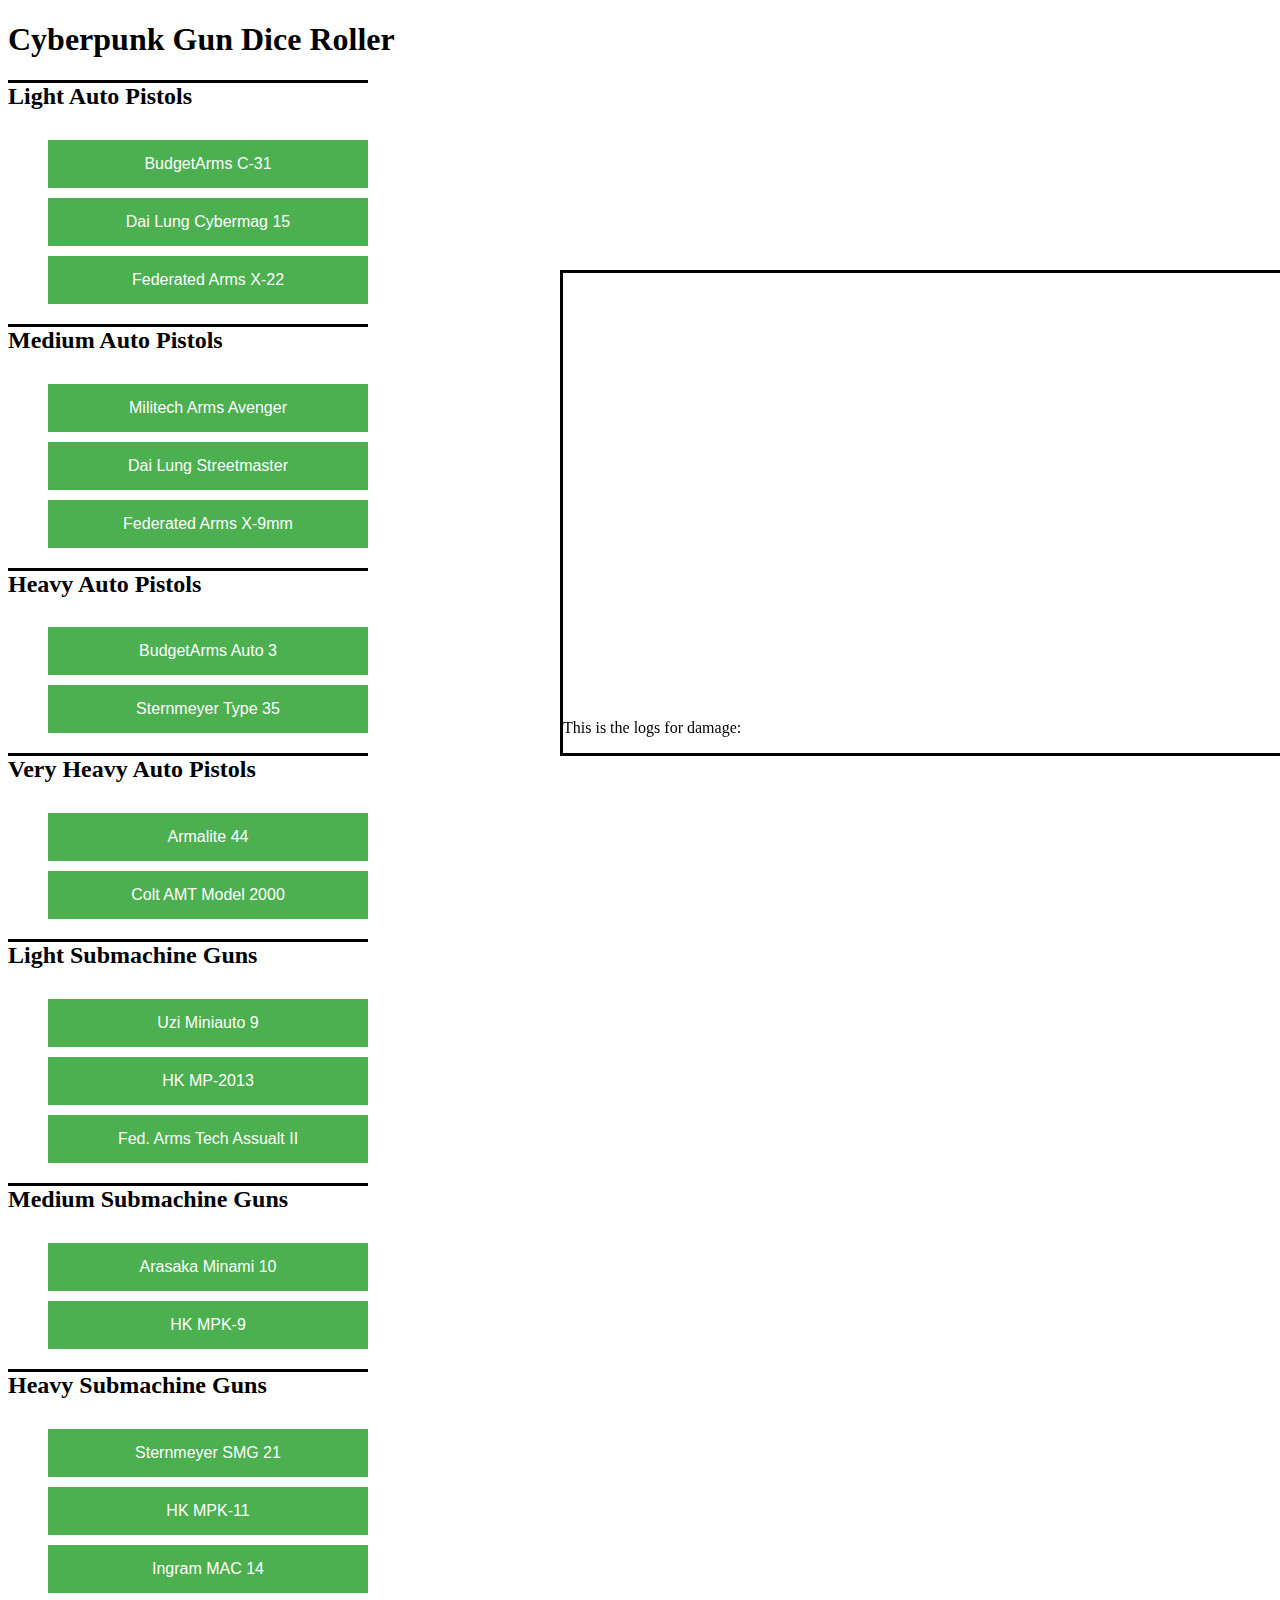
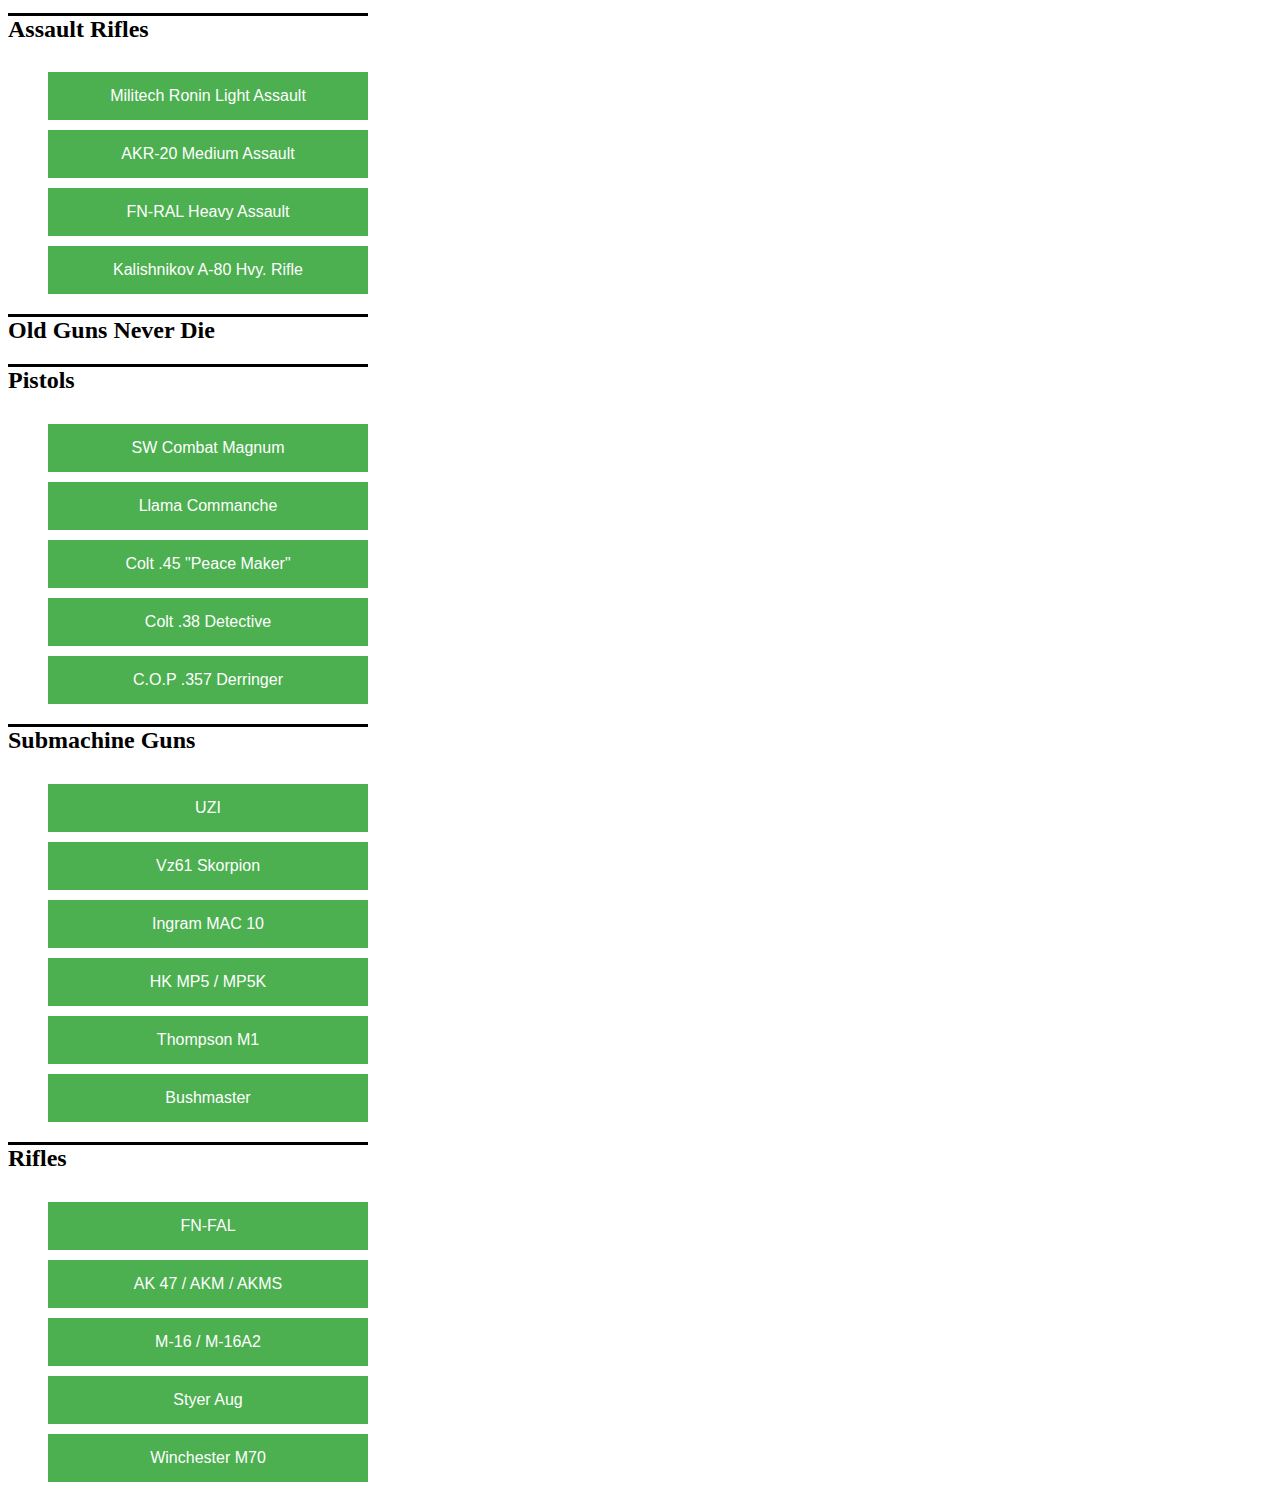
<file: cyberpunk.html>
<!doctype html>
<html lang="en">
<head>
    <meta charset="utf-8">
    <meta name="viewport" content="width=device-width, initial-scale=1">
    <title>AnalogVideo's Cyberpunk Auto Roller</title>
    <link rel="stylesheet" href="cyberpunkStyle.css">
    
    <script>
        var listNum = 1;
        function autoRoller(gun, numD6, damMod) 
        {
            var numLocation = Math.floor(Math.random() * 10) + 1;
            var hitLocation = " ";
            if (numLocation == 1)
            {
                hitLocation = "Head"    
            }
            else if (numLocation == 2 || numLocation == 3 || numLocation == 4)
            {
                hitLocation = "Torso"    
            }
            else if (numLocation == 5)
            {
                hitLocation = "R.Arm"    
            }
            else if (numLocation == 6)
            {
                hitLocation = "L.Arm"    
            }
            else if (numLocation == 7 || numLocation == 8)
            {
                hitLocation = "R.Leg"    
            }
            else if (numLocation == 9 || numLocation == 10)
            {
                hitLocation = "L.Leg"    
            }
            else
            {
                hitLocation = "Error I fucked up coding this somehow"        
            }
            
            var totalDamage = 0;
            var damageNums = "";
            for(i = 0; i < numD6; i++)
            {
                var damage = 0;
                damage = (Math.floor(Math.random() * 6) + 1);
                damageNums = damageNums + damage+ ", ";
                totalDamage = totalDamage + damage;
            }
            totalDamage = totalDamage + damMod;
            var damageLog = document.getElementById("damageLog");
            damageLog.appendChild(document.createElement('br'));
            var text = document.createTextNode(listNum + ". " + gun + "        |       Hit Location: (" + numLocation + ") " + hitLocation + "       |       Total Damage: " + totalDamage + "       |       Rolls: " + damageNums + "      |       Damage Mod: +" + damMod);
            damageLog.appendChild(text);
            listNum++;
        }
    </script>
</head>  
    
<body>
    <h1>Cyberpunk Gun Dice Roller</h1>
    <div>
        <h2>Light Auto Pistols</h2>
        <ul>
        <li><button onclick="autoRoller('BudgetArms C-31',1,0)">BudgetArms C-31</button></li>
        <li><button onclick="autoRoller('Dai Lung Cybermag 15',1,1)">Dai Lung Cybermag 15</button></li>
        <li><button onclick="autoRoller('Federated Arms X-22',1,1)">Federated Arms X-22</button></li>
        </ul>
        
        <h2>Medium Auto Pistols</h2>
        <ul>
        <li><button onclick="autoRoller('Militech Arms Avenger',2,1)">Militech Arms Avenger</button></li>
        <li><button onclick="autoRoller('Dai Lung Streetmaster',2,3)">Dai Lung Streetmaster</button></li>
        <li><button onclick="autoRoller('Federated Arms X-9mm',2,1)">Federated Arms X-9mm</button></li>
        </ul>
        
        <h2>Heavy Auto Pistols</h2>
        <ul>
        <li><button onclick="autoRoller('BudgetArms Auto 3',3,0)">BudgetArms Auto 3</button></li>
        <li><button onclick="autoRoller('Sternmeyer Type 35',3,0)">Sternmeyer Type 35</button></li>
        </ul>
        
        <h2>Very Heavy Auto Pistols</h2>
        <ul>
        <li><button onclick="autoRoller('Armalite 44',4,1)">Armalite 44</button></li>
        <li><button onclick="autoRoller('Colt AMT Model 2000',4,1)">Colt AMT Model 2000</button></li>
        </ul>
        
        <h2>Light Submachine Guns</h2>
        <ul>
        <li><button onclick="autoRoller('Uzi Miniauto 9',2,1)">Uzi Miniauto 9</button></li>
        <li><button onclick="autoRoller('HK MP-2013',2,3)">HK MP-2013</button></li>
        <li><button onclick="autoRoller('Fed. Arms Tech Assualt II',1,1)">Fed. Arms Tech Assualt II</button></li>
        </ul>
        
        <h2>Medium Submachine Guns</h2>
        <ul>
        <li><button onclick="autoRoller('Arasaka Minami 10',2,3)">Arasaka Minami 10</button></li>
        <li><button onclick="autoRoller('HK MPK-9',2,1)">HK MPK-9</button></li>
        </ul>
        
        <h2>Heavy Submachine Guns</h2>
        <ul>
        <li><button onclick="autoRoller('Sternmeyer SMG 21',3,0)">Sternmeyer SMG 21</button></li>
        <li><button onclick="autoRoller('HK MPK-11',4,1)">HK MPK-11</button></li>
        <li><button onclick="autoRoller('Ingram MAC 14',4,1)">Ingram MAC 14</button></li>
        </ul>
        
        <h2>Assault Rifles</h2>
        <ul>
        <li><button onclick="autoRoller('Militech Ronin Light Assault',5,0)">Militech Ronin Light Assault</button></li>
        <li><button onclick="autoRoller('AKR-20 Medium Assault',5,0)">AKR-20 Medium Assault</button></li>
        <li><button onclick="autoRoller('FN-RAL Heavy Assault',6,2)">FN-RAL Heavy Assault</button></li>
        <li><button onclick="autoRoller('Kalishnikov A-80 Hvy. Rifle',6,2)">Kalishnikov A-80 Hvy. Rifle</button></li>
        </ul>
        
        <h2>Old Guns Never Die</h1>
        <h2>Pistols</h2>
        <ul>
        <li><button onclick="autoRoller('BSW Combat Magnum',2,3)">SW Combat Magnum</button></li>
        <li><button onclick="autoRoller('Llama Commanche',4,0)">Llama Commanche</button></li>
        <li><button onclick="autoRoller('Colt .45 Peace Maker',2,2)">Colt .45 "Peace Maker"</button></li>
        <li><button onclick="autoRoller('Colt .38 Detective',1,2)">Colt .38 Detective</button></li>
        <li><button onclick="autoRoller('C.O.P .357 Derringer',2,3)">C.O.P .357 Derringer</button></li>
        </ul>
        
        <h2>Submachine Guns</h2>
        <ul>
        <li><button onclick="autoRoller('UZI',2,1)">UZI</button></li>
        <li><button onclick="autoRoller('Vz61 Skorpion',1,0)">Vz61 Skorpion</button></li>
        <li><button onclick="autoRoller('Ingram MAC 10',2,2)">Ingram MAC 10</button></li>
        <li><button onclick="autoRoller('HK MP5 / MP5K',2,1)">HK MP5 / MP5K</button></li>
        <li><button onclick="autoRoller('Thompson M1',2,2)">Thompson M1</button></li>
        <li><button onclick="autoRoller('Bushmaster',4,0)">Bushmaster</button></li>
        </ul>
        
        <h2>Rifles</h2>
        <ul>
        <li><button onclick="autoRoller('FN-FAL',6,2)">FN-FAL</button></li>
        <li><button onclick="autoRoller('AK 47 / AKM / AKMS',5,0)">AK 47 / AKM / AKMS</button></li>
        <li><button onclick="autoRoller('M-16 / M-16A2',4,0)">M-16 / M-16A2</button></li>
        <li><button onclick="autoRoller('Styer Aug',4,0)">Styer Aug</button></li>
        <li><button onclick="autoRoller('Winchester M70',5,1)">Winchester M70</button></li>
        </ul>
    </div>

    <div id="logContainer">
        <p id="damageLog">
        This is the logs for damage:
        </p>
    </div>
</body>
</html>
</file>
<file: cyberpunkStyle.css>
#logContainer
{
    border-style: solid;
    float: right;
    position: fixed;
    top: 30%;
    left: 35em;
    overflow: auto;
    width: 50em;
    height: 30em;
    display: flex;
    flex-direction: column-reverse;
}

button 
{
    background-color: #4CAF50; /* Green */
    border: none;
    color: white;
    padding: 15px 32px;
    margin-top: 10px;
    text-align: center;
    text-decoration: none;
    display: inline-block;
    font-size: 16px;
    width: 20em;
}

ul
{
    list-style: none;
}

h2
{
    border-top: solid;
    width: 15em;
}
</file>
